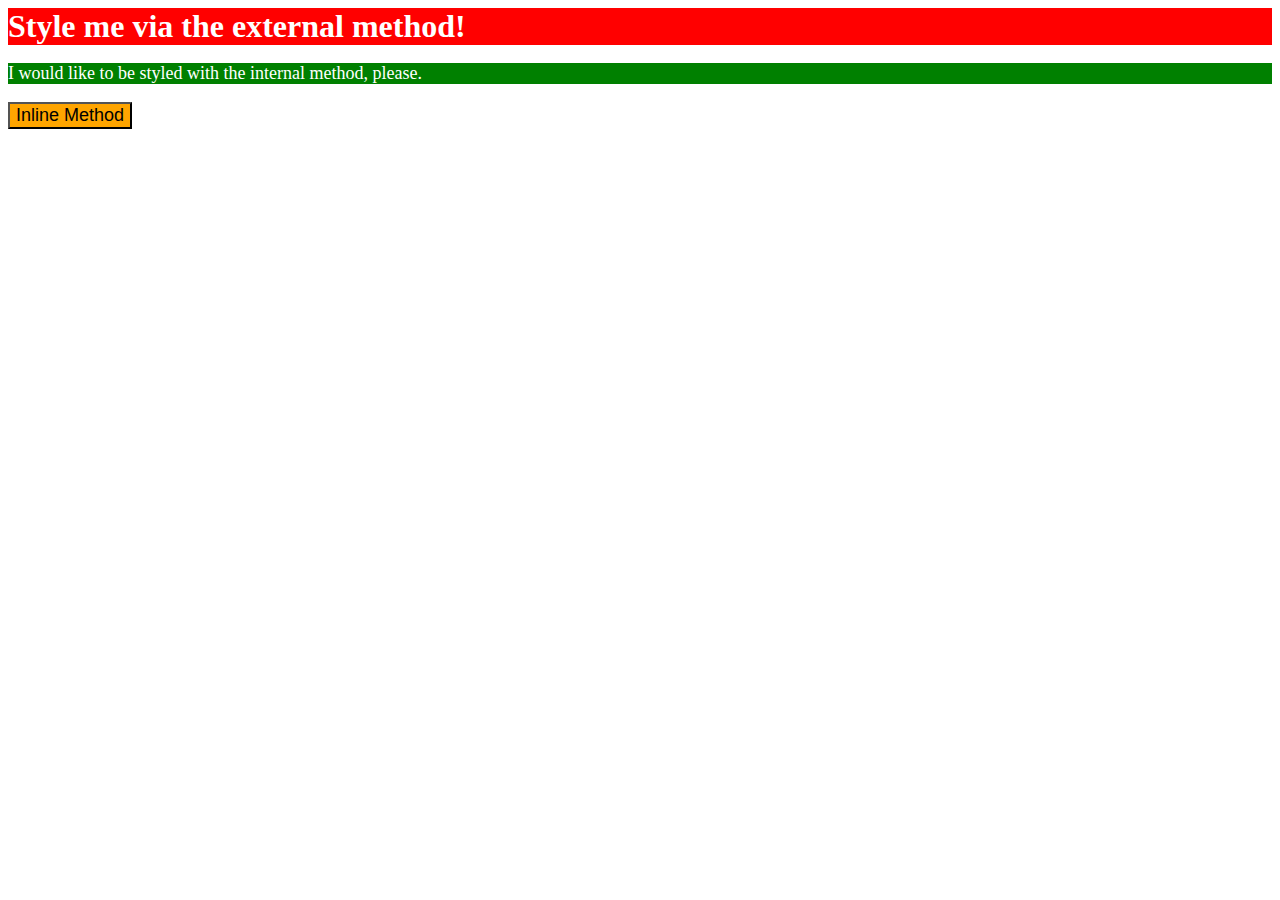
<file: foundations/intro-to-css/01-css-methods/index.html>
<!DOCTYPE html>
<html lang="en">
  <head>

    <link rel="stylesheet" href="styles.css">

    <style>
      p{
       background-color: green;color: white;font-size: 18px;
     }
    </style>

    <meta charset="UTF-8">
    <meta http-equiv="X-UA-Compatible" content="IE=edge">
    <meta name="viewport" content="width=device-width, initial-scale=1.0">
    <title>Methods for Adding CSS</title>
  </head>
  <body>
    <div>Style me via the external method!</div>
    <p>I would like to be styled with the internal method, please.</p>
    <button style="background-color: orange;font-size: 18px;">Inline Method</button>
  </body>
</html>
</file>
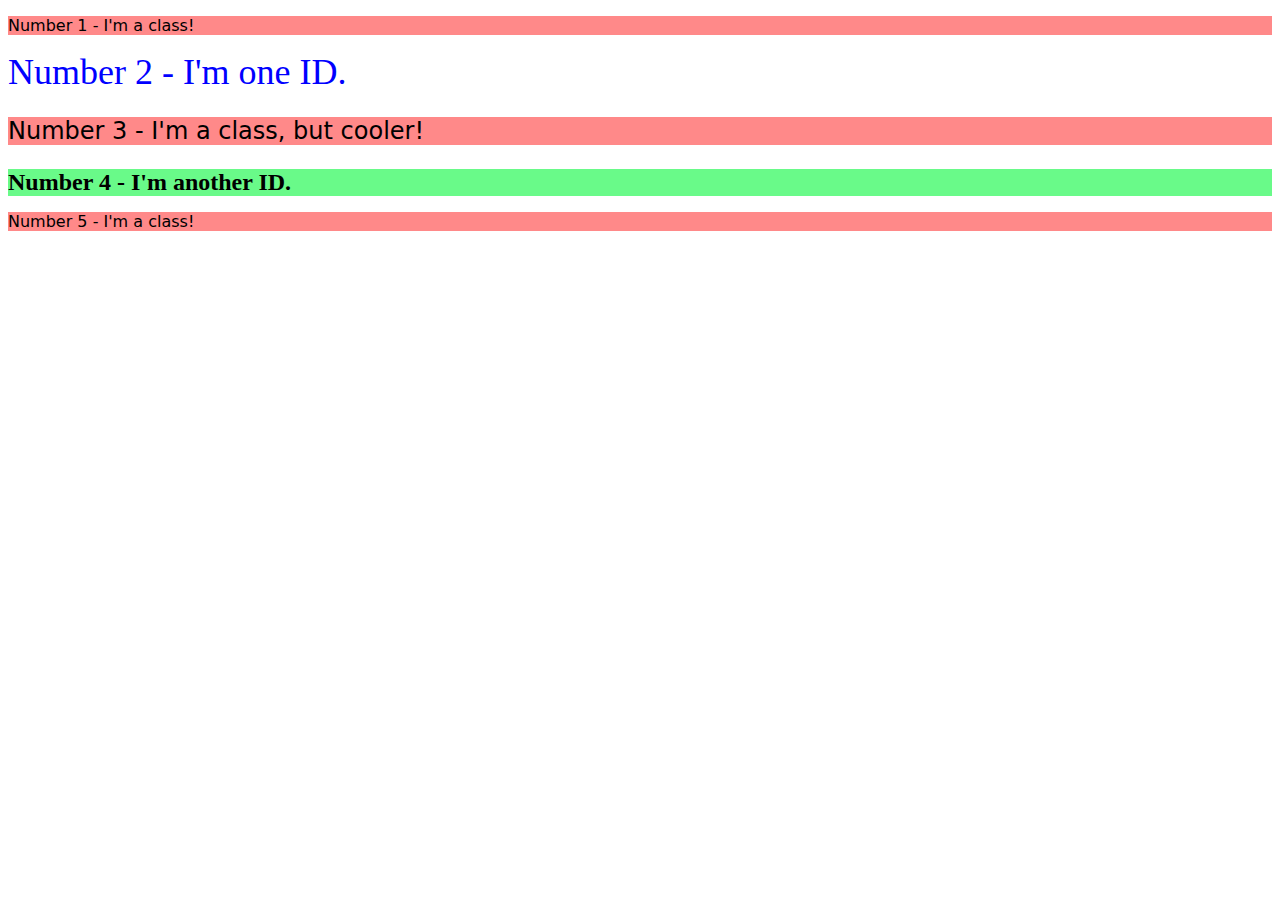
<file: foundations/intro-to-css/02-class-id-selectors/index.html>
<!DOCTYPE html>
<html lang="en">
  <head>
    <meta charset="UTF-8">
    <meta http-equiv="X-UA-Compatible" content="IE=edge">
    <meta name="viewport" content="width=device-width, initial-scale=1.0">
    <title>Class and ID Selectors</title>
    <link rel="stylesheet" href="style.css">
  </head>
  <body>
    <p class="odd">Number 1 - I'm a class!</p>
    <div id="second">Number 2 - I'm one ID.</div>
    <p class="odd third">Number 3 - I'm a class, but cooler!</p>
    <div id="forth">Number 4 - I'm another ID.</div>
    <p class="odd">Number 5 - I'm a class!</p>
  </body>
</html>
</file>
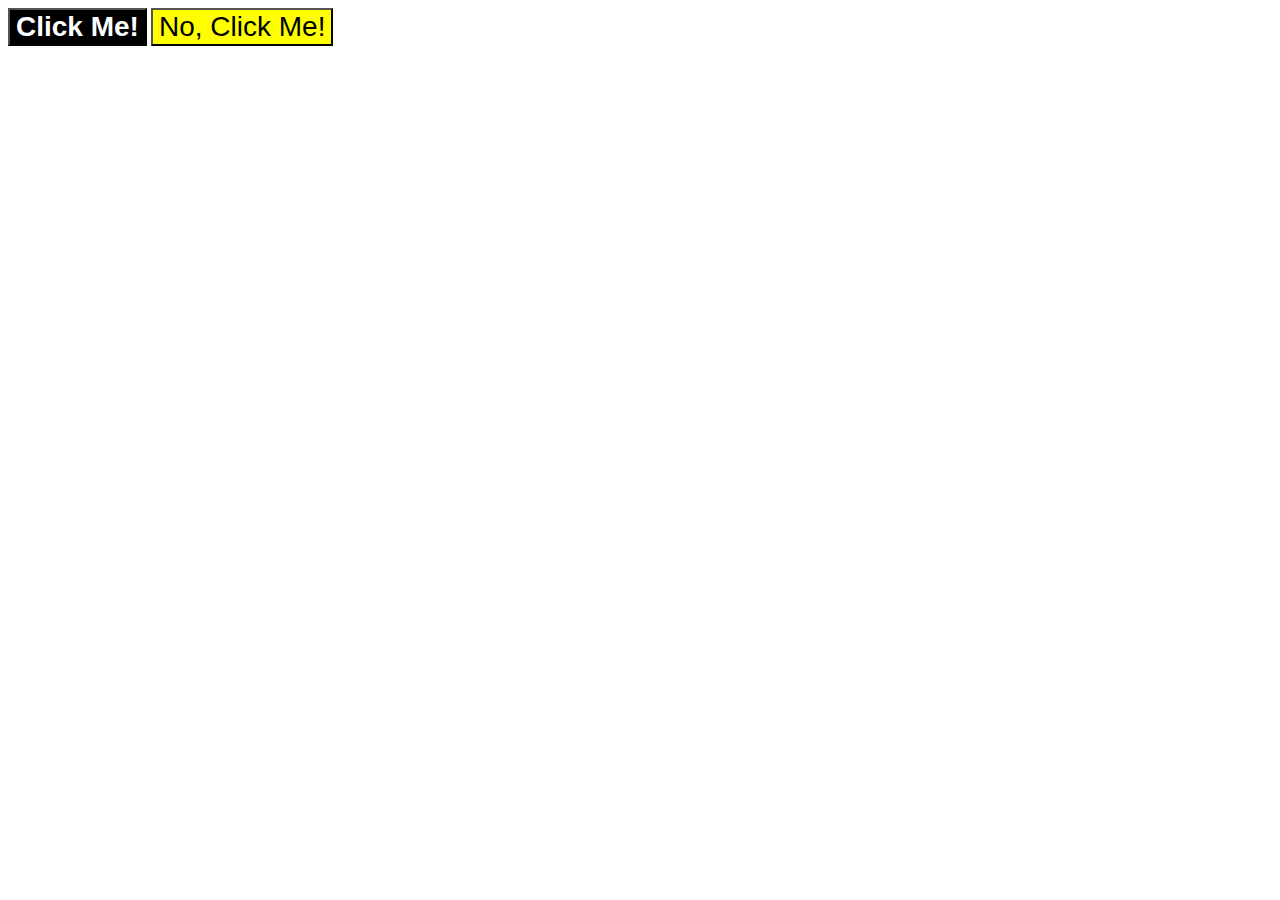
<file: foundations/intro-to-css/03-grouping-selectors/index.html>
<!DOCTYPE html>
<html lang="en">
  <head>
    <meta charset="UTF-8">
    <meta http-equiv="X-UA-Compatible" content="IE=edge">
    <meta name="viewport" content="width=device-width, initial-scale=1.0">
    <title>Grouping Selectors</title>
    <link rel="stylesheet" href="style.css">
  </head>
  <body>
    <button class="first">Click Me!</button>
    <button class="second">No, Click Me!</button>
  </body>
</html>
</file>
<file: foundations/intro-to-css/01-css-methods/styles.css>
div{
    background-color: red;color: white;font-size: 32px;align-content: center;font-weight: bold;
 }
</file>
<file: foundations/intro-to-css/02-class-id-selectors/style.css>
.odd {
    background-color: rgb(255, 137, 137);font-family: Verdana, "DejaVu Sans", sans-serif;
}

#second {
    color: rgb(0, 0, 255);font-size: 36px;
}

.third {
    font-size: 24px;
}

#forth {
    background-color: rgb(105, 250, 137);font-weight: bold;font-size: 24px;
}
</file>
<file: foundations/intro-to-css/03-grouping-selectors/style.css>
.first, 
.second {
    font-size: 28px;font-family: Helvetica, "Times New Roman", sans-serif;
}

.first {
    background-color: rgb(0, 0, 0);color: #ffffff;font-weight: bold;
}

.second {
    background-color: #ffff00;
}
</file>
